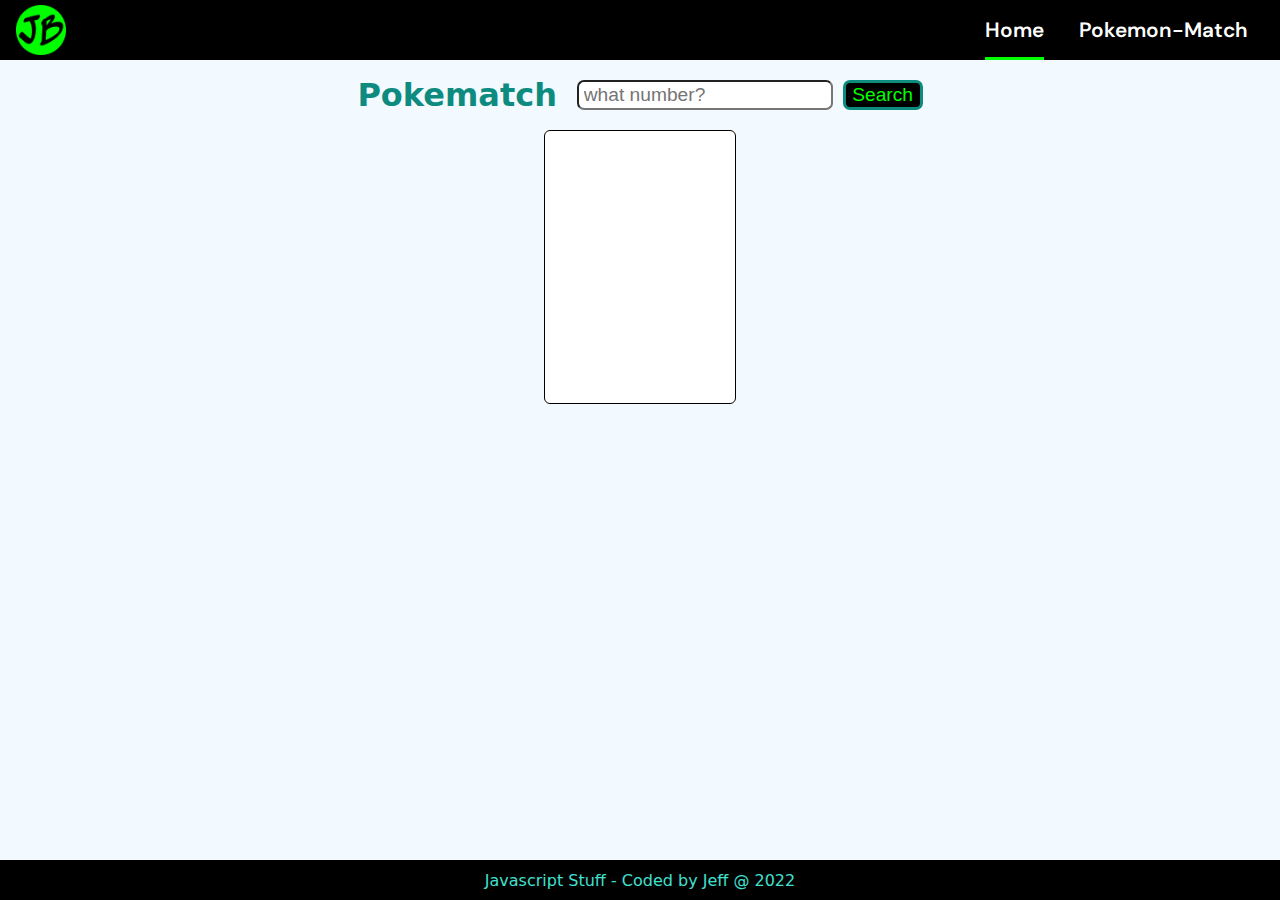
<file: index.html>
<!DOCTYPE html>
<html lang="en">
<!--  
Jeff 11/30/2022
Loops Practice and
Set() and Has() methods  : https://www.youtube.com/watch?v=hLgUTM3FOII&ab_channel=JavaScriptMastery 
-->

<head>
    <meta charset="UTF-8">
    <meta name="viewport" content="width=device-width, initial-scale=1">
    <title>Home</title>

    <link rel="stylesheet" href="css/index.css">
    <link rel="stylesheet" href="css/toggle_menu.css">

    <script src="https://ajax.googleapis.com/ajax/libs/jquery/3.6.1/jquery.min.js"></script>
    <!-- This works w/ Sandbox -->

    <!-- JS Script (defer) -->
    <script src="js/toggle_menu.js" defer></script>
    <script src="js/index.js" defer></script>

    <!-- Favicon ( updated 4/8/2022    https://favicomatic.com/   )-->
    <link rel="icon" type="image/png" href="images/favicomatic/favicon-32x32.png" sizes="32x32">
    
</head>

<body>

    <div class="navbar">
        <div class="nav-brand"><a href="index.html"><img src="images/favicomatic/apple-touch-icon-57x57.png" alt="Logo"></a></div>

            <a href="#" class="toggle-button" id="toggle-button">Menu</a>
            <ul class="navbar-list">
                <li><a class="active" href="index.html">Home</a></li>
                <li><a class="" href="pokemon_match.html">Pokemon-Match</a></li>
            </ul>

        </div> <!-- end top-navbar -->

       
        <div class="container">
            <header>
                <h1>Pokematch</h1>
                <form>
                    <input type="number" class="userNumber" placeholder="what number?">
                    <input type="button" class="submitButton" value="Search">
                </form>
            </header>
              <div class="gameCard"></div>
        
        
            </div>
          </div>
       
       

    <!-- Footer -->

    <div class="footer-container">
        <div class="attribution">
            Javascript Stuff  - Coded by Jeff @ 2022
        </div>
    </div>





    <script src="https://code.jquery.com/jquery-3.6.1.min.js"></script>

</body>

</html>
</file>
<file: css/index.css>
/*    
Jeff 11/28/2022
index.css
*/

* {
    box-sizing: border-box;
    padding: 0;
    margin: 0;
}

body {
    font-family: system-ui, -apple-system, BlinkMacSystemFont, 'Helvetica Neue', sans-serif;
    background-color: rgba(237, 247, 255, 0.747);
    width: 100%;
    height: 100vh;
    margin: 0 auto;
}

img {
    width: 100%;
    height: auto;
}

.container{
  display: flex;  
  flex-direction: column;
}
.gameCard{
    display: flex;
    flex-direction: column;
    justify-content: center;
    align-items: center;
    width: 15vw;
    min-width: 150px;
    aspect-ratio: .70;
    margin: 0 auto;
    border-radius: 6px;
    background-color: white;
    border: 1px solid black;
}
.name{
    margin: auto 0;
    font-size: clamp(1rem, 0.5645rem + 1.8145vw, 2.5rem);
    color: rgb(0, 102, 255);
    text-align: center;
}
.type{
    margin: 0 0 1rem 0;
    font-size: clamp(1rem, 0.8443rem + 0.5738vw, 1.5rem);
}
.gameCard img{
    padding: .5rem;
    height: 70%;
}
 header{
    display: flex;
    align-items: center;
    justify-content: center;
    width: 100%;
    gap: 20px;
}

h1{
    margin: 1rem 0;
    color: rgb(13, 139, 127)
} 
form{
    margin: 1rem 0;
  }
.userNumber{
    font-size: 1.2rem;
    height: 30px;
    border-radius: 7px;
    padding: 0 0 0 .3rem; 
}
.submitButton{
    text-align: center;
    width: 5rem;
    height: 30px;
    font-size: 1.2rem;
    color: lime;
    background-color: black;
    border: 3px solid rgb(13, 139, 127);
    border-radius: 7px;
    cursor: pointer;
    margin: 0 0 0 .3rem;
}


@media only screen and (min-width: 992px){


}
</file>
<file: css/toggle_menu.css>
@import url('https://fonts.googleapis.com/css2?family=DM+Sans:wght@400;700&display=swap');
/*    Jeff 11/12/2022
toggle_menu.css
*/

*,
*::before,
*::after {
    box-sizing: border-box;
    margin: 0;
    padding: 0;
}


img {
    max-width: 100%;
    height: auto;
}

.navbar {
    font-family: 'DM Sans', sans-serif !important;
    display: flex;
    align-content: center !important;
    padding: 0;
    margin: 0;
    background-color: rgb(0, 0, 0);
    height: 60px;
}

.nav-brand {
    display: flex;
    align-items: center;
    justify-content: center;
    padding: 0;
    margin-left: 1rem;
}
.nav-brand img{
    display: flex;
    align-items: center;
    justify-content: center;
    width: 50px;
}
.navbar-list {
    display: none;
}
.navbar-list.nodisplay {
    display: none;
}
.navbar-list.active {
    display: flex;
    flex-direction: column;
    align-items: center;
    position: absolute;
    top: 60px;
    background-color: black;
    width: 100%;
    z-index: 22;
}

ul li {
    list-style-type: none;
    margin: 0;
    padding: .9rem 0;
    border-bottom: 1px solid white;
    width: 100%;
}

.navbar-list li a {
    font-family: 'DM Sans', sans-serif !important;
    font-size: 1.3rem;
    font-weight: 600;
    text-decoration: none;
    color: white !important;
    margin: 0 0 0 1rem;
}

.toggle-button {
    font-family: 'DM Sans', sans-serif !important;
    position: absolute;
    right: 1rem;
    top: .95rem;
    display: flex;
    padding: 0 .4rem !important;
    background-color: white;
    border-radius: 5px;
    border: 2px solid lime;
    font-size: 1.2rem;
    font-weight: 700;
}
.navbar a{
    text-decoration: none;
}

a{
    padding: .2rem 0 !important;
}
a.active{
    border-bottom: 3px solid lime;
}

/* Footer */

.footer-container {
    position: fixed;
    bottom: 0;
    height: 40px;
    color: turquoise;
    background-color: black;
    width: 100%;
    display: flex;
    place-content: center;
    place-items: center;
}


@media only screen and (min-width: 930px) {

    .toggle-button {
        display: none;
    }
    .toggle-button.display {
        display: flex;
        background-color: aqua;
    }
    .navbar-list {
        font-family: 'DM Sans', sans-serif !important;
        display: flex;
        align-items: center;
        margin-left: auto;
        gap: 35px;
        margin-right: 2rem;
    }
    .navbar-list li a{
        font-family: 'DM Sans', sans-serif !important;
    }
    ul li {
        list-style-type: none;
        margin: 0;
        padding: .4rem 0;
        border-bottom: none;
        width: inherit;
    }
    .navbar-list li a {
        margin: 0;
    }
    a{
        padding: .82rem 0 !important;
    }
    a.active{
        border-bottom: 3px solid lime;
    }
}
</file>
